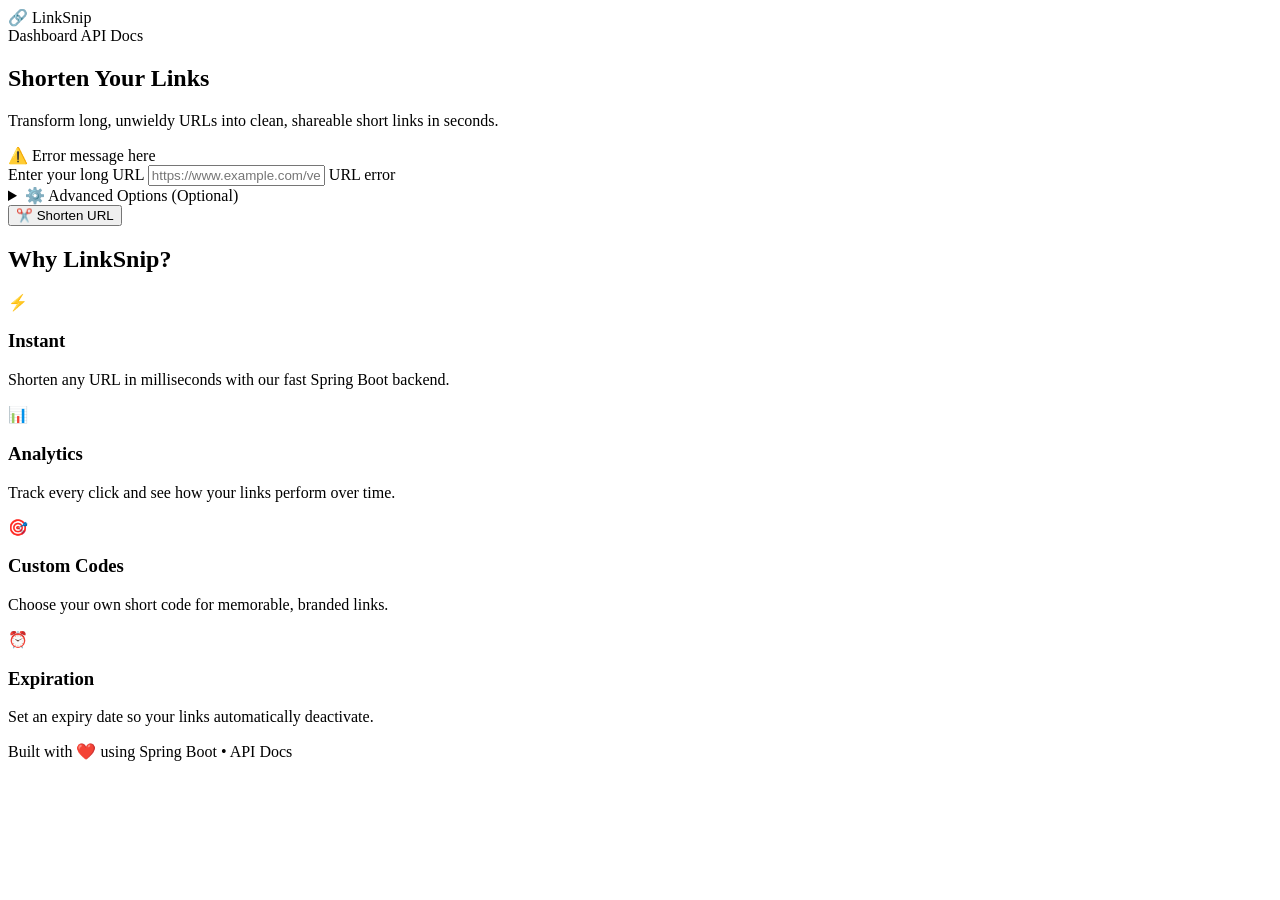
<file: src/main/resources/templates/index.html>
<!DOCTYPE html>
<!--
    Thymeleaf Namespace: xmlns:th="http://www.thymeleaf.org"
    This enables th:* attributes which Thymeleaf processes server-side
    before sending HTML to the browser.
-->
<html lang="en" xmlns:th="http://www.thymeleaf.org">
<head>
    <meta charset="UTF-8">
    <meta name="viewport" content="width=device-width, initial-scale=1.0">
    <title>LinkSnip — URL Shortener</title>

    <!-- Google Fonts -->
    <link rel="preconnect" href="https://fonts.googleapis.com">
    <link href="https://fonts.googleapis.com/css2?family=Inter:wght@300;400;500;600;700&display=swap" rel="stylesheet">

    <!-- Custom Stylesheet -->
    <link rel="stylesheet" th:href="@{/css/style.css}">
    <!--
        th:href="@{/css/style.css}"
        @{} is a Thymeleaf URL expression — it generates the correct URL
        including the context path (e.g., /myapp/css/style.css if deployed at /myapp)
    -->
</head>
<body>

<!-- ── Navigation Bar ─────────────────────────────────── -->
<nav class="navbar">
    <div class="container">
        <a th:href="@{/}" class="nav-brand">
            🔗 LinkSnip
        </a>
        <div class="nav-links">
            <a th:href="@{/dashboard}">Dashboard</a>
            <a th:href="@{/swagger-ui.html}" target="_blank">API Docs</a>
        </div>
    </div>
</nav>

<!-- ── Hero Section ───────────────────────────────────── -->
<main>
    <section class="hero">
        <div class="container">
            <h1 class="hero-title">Shorten Your Links</h1>
            <p class="hero-subtitle">
                Transform long, unwieldy URLs into clean, shareable short links in seconds.
            </p>

            <!-- ── URL Shortening Form ─────────────────────────────── -->
            <!--
                th:action="@{/shorten}" → form submits to POST /shorten
                th:object="${urlRequest}" → binds form to the CreateUrlRequest object
                                           from model.addAttribute("urlRequest", ...)
            -->
            <div class="form-card">
                <form th:action="@{/shorten}" th:object="${urlRequest}" method="post">

                    <!-- Error message from controller (non-validation errors) -->
                    <!--
                        th:if="${errorMessage}" → only shows this div if errorMessage exists in model
                        th:text="${errorMessage}" → sets the text content to the error message
                    -->
                    <div class="alert alert-error" th:if="${errorMessage}">
                        <span>⚠️ </span><span th:text="${errorMessage}">Error message here</span>
                    </div>

                    <!-- Original URL Input -->
                    <div class="form-group">
                        <label for="originalUrl" class="form-label">Enter your long URL</label>
                        <!--
                            th:field="*{originalUrl}" binds this input to the originalUrl field
                            of the th:object (urlRequest). It automatically sets:
                              - name="originalUrl"
                              - id="originalUrl"
                              - value="${urlRequest.originalUrl}" (for re-population on error)
                        -->
                        <input
                            type="url"
                            id="originalUrl"
                            th:field="*{originalUrl}"
                            class="form-input"
                            placeholder="https://www.example.com/very/long/url/that/needs/shortening"
                            required
                        />
                        <!--
                            th:if="${#fields.hasErrors('originalUrl')}" → shows only if validation failed
                            th:errors="*{originalUrl}" → displays the validation error message
                        -->
                        <span class="form-error" th:if="${#fields.hasErrors('originalUrl')}"
                              th:errors="*{originalUrl}">URL error</span>
                    </div>

                    <!-- Advanced Options (collapsible) -->
                    <details class="advanced-options">
                        <summary>⚙️ Advanced Options (Optional)</summary>

                        <div class="advanced-grid">
                            <!-- Custom Short Code -->
                            <div class="form-group">
                                <label for="customCode" class="form-label">Custom Short Code</label>
                                <div class="input-prefix-wrapper">
                                    <span class="input-prefix">linksnip.io/</span>
                                    <input
                                        type="text"
                                        id="customCode"
                                        th:field="*{customCode}"
                                        class="form-input"
                                        placeholder="my-custom-code"
                                        maxlength="20"
                                    />
                                </div>
                                <span class="form-error" th:if="${#fields.hasErrors('customCode')}"
                                      th:errors="*{customCode}">Custom code error</span>
                                <small class="form-hint">3–20 chars, letters/numbers/hyphens only</small>
                            </div>

                            <!-- Title -->
                            <div class="form-group">
                                <label for="title" class="form-label">Title (Optional)</label>
                                <input
                                    type="text"
                                    id="title"
                                    th:field="*{title}"
                                    class="form-input"
                                    placeholder="e.g., My Product Launch"
                                    maxlength="255"
                                />
                            </div>

                            <!-- Expiration Date -->
                            <div class="form-group">
                                <label for="expiresAt" class="form-label">Expires At (Optional)</label>
                                <input
                                    type="datetime-local"
                                    id="expiresAt"
                                    name="expiresAt"
                                    class="form-input"
                                />
                                <small class="form-hint">Leave blank for no expiration</small>
                            </div>
                        </div>
                    </details>

                    <!-- Submit Button -->
                    <button type="submit" class="btn btn-primary btn-lg">
                        ✂️ Shorten URL
                    </button>
                </form>
            </div>
        </div>
    </section>

    <!-- ── Features Section ─────────────────────────────── -->
    <section class="features">
        <div class="container">
            <h2 class="section-title">Why LinkSnip?</h2>
            <div class="features-grid">
                <div class="feature-card">
                    <div class="feature-icon">⚡</div>
                    <h3>Instant</h3>
                    <p>Shorten any URL in milliseconds with our fast Spring Boot backend.</p>
                </div>
                <div class="feature-card">
                    <div class="feature-icon">📊</div>
                    <h3>Analytics</h3>
                    <p>Track every click and see how your links perform over time.</p>
                </div>
                <div class="feature-card">
                    <div class="feature-icon">🎯</div>
                    <h3>Custom Codes</h3>
                    <p>Choose your own short code for memorable, branded links.</p>
                </div>
                <div class="feature-card">
                    <div class="feature-icon">⏰</div>
                    <h3>Expiration</h3>
                    <p>Set an expiry date so your links automatically deactivate.</p>
                </div>
            </div>
        </div>
    </section>
</main>

<!-- ── Footer ─────────────────────────────────────────── -->
<footer class="footer">
    <div class="container">
        <p>Built with ❤️ using Spring Boot • <a th:href="@{/swagger-ui.html}" target="_blank">API Docs</a></p>
    </div>
</footer>

<script th:src="@{/js/main.js}"></script>
</body>
</html>
</file>
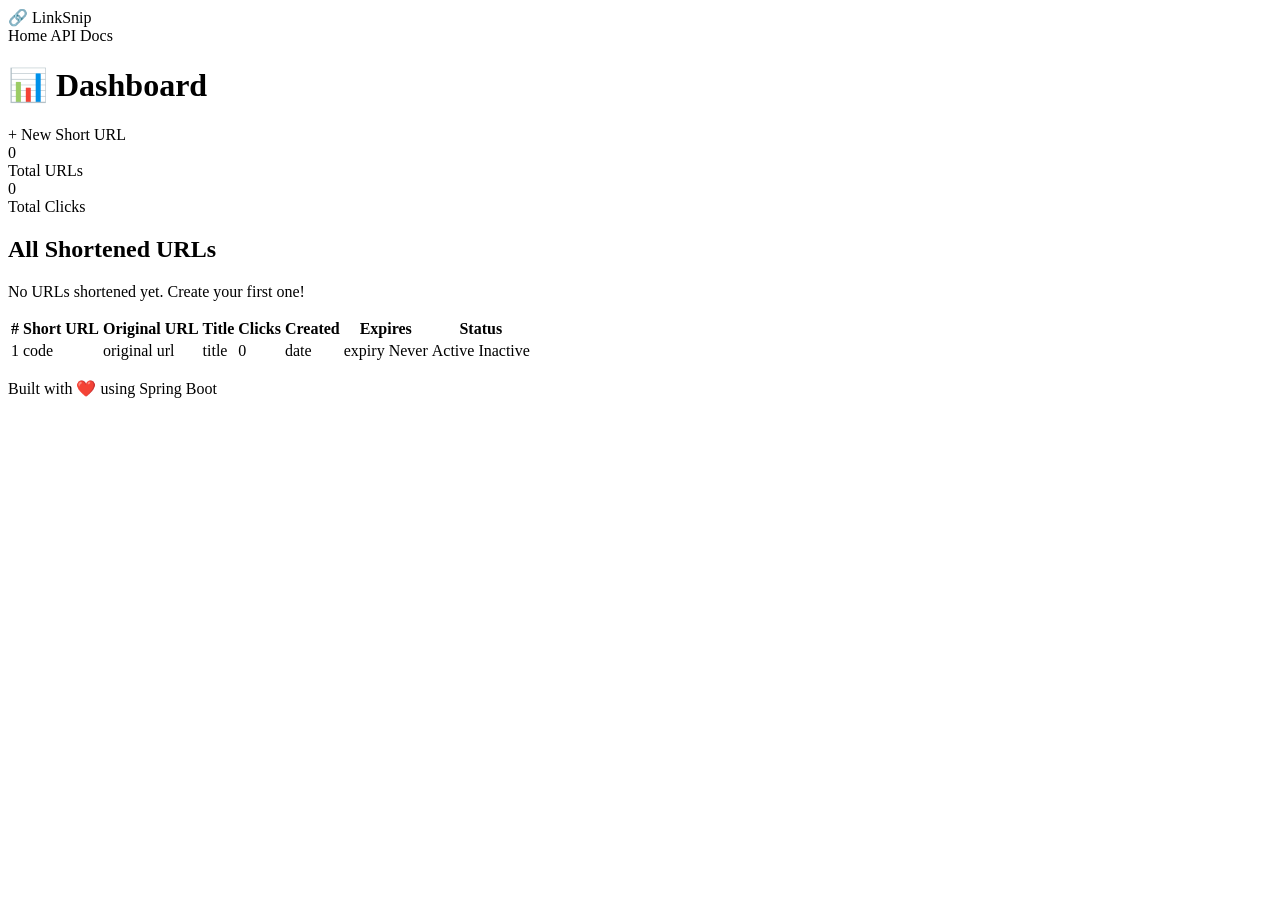
<file: src/main/resources/templates/dashboard.html>
<!DOCTYPE html>
<html lang="en" xmlns:th="http://www.thymeleaf.org">
<head>
    <meta charset="UTF-8">
    <meta name="viewport" content="width=device-width, initial-scale=1.0">
    <title>Dashboard — LinkSnip</title>
    <link rel="preconnect" href="https://fonts.googleapis.com">
    <link href="https://fonts.googleapis.com/css2?family=Inter:wght@300;400;500;600;700&display=swap" rel="stylesheet">
    <link rel="stylesheet" th:href="@{/css/style.css}">
</head>
<body>

<nav class="navbar">
    <div class="container">
        <a th:href="@{/}" class="nav-brand">🔗 LinkSnip</a>
        <div class="nav-links">
            <a th:href="@{/}">Home</a>
            <a th:href="@{/swagger-ui.html}" target="_blank">API Docs</a>
        </div>
    </div>
</nav>

<main class="dashboard-main">
    <div class="container">
        <div class="dashboard-header">
            <h1>📊 Dashboard</h1>
            <a th:href="@{/}" class="btn btn-primary">+ New Short URL</a>
        </div>

        <!-- Stats Summary Cards -->
        <div class="stats-grid">
            <div class="stat-card">
                <div class="stat-number" th:text="${totalUrls}">0</div>
                <div class="stat-label">Total URLs</div>
            </div>
            <div class="stat-card">
                <div class="stat-number" th:text="${totalClicks}">0</div>
                <div class="stat-label">Total Clicks</div>
            </div>
        </div>

        <!-- URLs Table -->
        <div class="table-card">
            <div class="table-header">
                <h2>All Shortened URLs</h2>
            </div>

            <!--
                th:if="${#lists.isEmpty(urls)}" → shows if the list is empty
                th:unless is the opposite of th:if
            -->
            <div class="empty-state" th:if="${#lists.isEmpty(urls)}">
                <p>No URLs shortened yet. <a th:href="@{/}">Create your first one!</a></p>
            </div>

            <div class="table-wrapper" th:unless="${#lists.isEmpty(urls)}">
                <table class="data-table">
                    <thead>
                        <tr>
                            <th>#</th>
                            <th>Short URL</th>
                            <th>Original URL</th>
                            <th>Title</th>
                            <th>Clicks</th>
                            <th>Created</th>
                            <th>Expires</th>
                            <th>Status</th>
                        </tr>
                    </thead>
                    <tbody>
                        <!--
                            th:each="url, stat : ${urls}"
                            Loops over the urls list from the model.
                            url  = current item
                            stat = loop statistics (stat.index, stat.count, stat.even, stat.odd)
                        -->
                        <tr th:each="url, stat : ${urls}"
                            th:class="${!url.isActive} ? 'row-inactive' : ''">

                            <!-- Row number -->
                            <td th:text="${stat.count}">1</td>

                            <!-- Short URL (clickable link) -->
                            <td>
                                <a th:href="${url.shortUrl}"
                                   th:text="${url.shortCode}"
                                   target="_blank"
                                   class="short-code-link">
                                    code
                                </a>
                            </td>

                            <!-- Original URL (truncated) -->
                            <td>
                                <span class="url-truncate" th:title="${url.originalUrl}"
                                      th:text="${#strings.abbreviate(url.originalUrl, 50)}">
                                    original url
                                </span>
                            </td>

                            <!-- Title (or dash if not set) -->
                            <td>
                                <!--
                                    th:text="${url.title} ?: '—'"
                                    ?: is Thymeleaf's Elvis operator
                                    If url.title is null/empty, show '—'
                                -->
                                <span th:text="${url.title} ?: '—'">title</span>
                            </td>

                            <!-- Click count with badge styling -->
                            <td>
                                <span class="click-badge" th:text="${url.clickCount}">0</span>
                            </td>

                            <!-- Created date -->
                            <td th:text="${#temporals.format(url.createdAt, 'dd MMM yy')}">date</td>

                            <!-- Expiry date -->
                            <td>
                                <span th:if="${url.expiresAt}"
                                      th:text="${#temporals.format(url.expiresAt, 'dd MMM yy')}">
                                    expiry
                                </span>
                                <span th:unless="${url.expiresAt}" class="muted">Never</span>
                            </td>

                            <!-- Active/Inactive badge -->
                            <td>
                                <span th:if="${url.isActive}" class="badge badge-active">Active</span>
                                <span th:unless="${url.isActive}" class="badge badge-inactive">Inactive</span>
                            </td>
                        </tr>
                    </tbody>
                </table>
            </div>
        </div>
    </div>
</main>

<footer class="footer">
    <div class="container">
        <p>Built with ❤️ using Spring Boot</p>
    </div>
</footer>

<script th:src="@{/js/main.js}"></script>
</body>
</html>
</file>
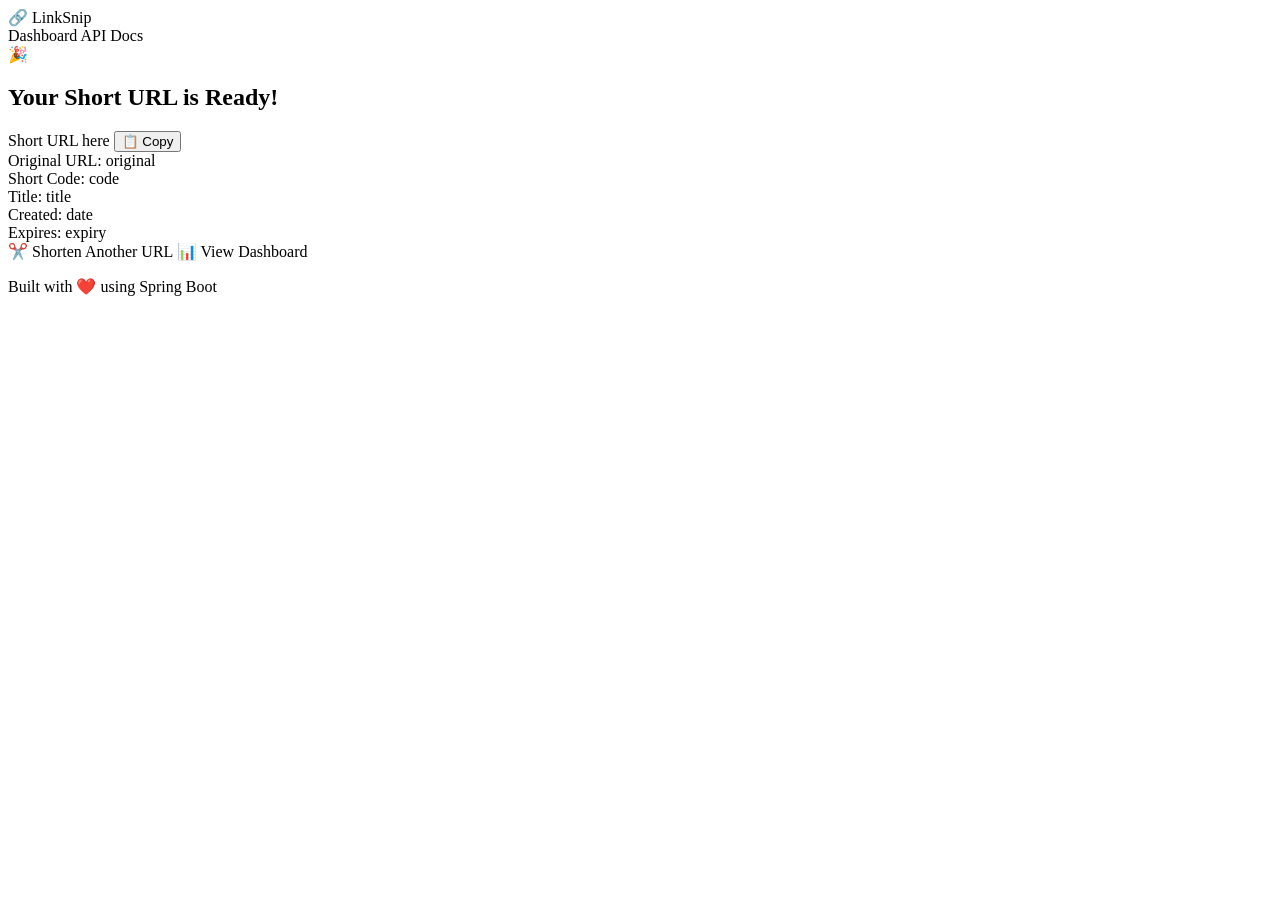
<file: src/main/resources/templates/result.html>
<!DOCTYPE html>
<html lang="en" xmlns:th="http://www.thymeleaf.org">
<head>
    <meta charset="UTF-8">
    <meta name="viewport" content="width=device-width, initial-scale=1.0">
    <title>URL Shortened! — LinkSnip</title>
    <link rel="preconnect" href="https://fonts.googleapis.com">
    <link href="https://fonts.googleapis.com/css2?family=Inter:wght@300;400;500;600;700&display=swap" rel="stylesheet">
    <link rel="stylesheet" th:href="@{/css/style.css}">
</head>
<body>

<nav class="navbar">
    <div class="container">
        <a th:href="@{/}" class="nav-brand">🔗 LinkSnip</a>
        <div class="nav-links">
            <a th:href="@{/dashboard}">Dashboard</a>
            <a th:href="@{/swagger-ui.html}" target="_blank">API Docs</a>
        </div>
    </div>
</nav>

<main>
    <section class="hero">
        <div class="container">

            <!--
                th:if="${success}" → this entire block renders only if
                the "success" flash attribute is in the model (set by WebController)
            -->
            <div class="result-card" th:if="${success}">
                <div class="success-icon">🎉</div>
                <h1 class="result-title">Your Short URL is Ready!</h1>

                <!--
                    th:text="${result.shortUrl}" → renders the shortUrl field
                    from the UrlResponse object stored in the "result" flash attribute
                -->
                <div class="short-url-display">
                    <a th:href="${result.shortUrl}" th:text="${result.shortUrl}"
                       target="_blank" class="short-url-link">
                        Short URL here
                    </a>
                    <button onclick="copyToClipboard()" class="btn btn-copy" id="copyBtn">
                        📋 Copy
                    </button>
                </div>

                <!-- Hidden input for JavaScript clipboard copy -->
                <input type="hidden" id="shortUrlValue" th:value="${result.shortUrl}">

                <!-- URL Details Panel -->
                <div class="details-panel">
                    <div class="detail-row">
                        <span class="detail-label">Original URL:</span>
                        <span class="detail-value truncate" th:text="${result.originalUrl}">original</span>
                    </div>
                    <div class="detail-row">
                        <span class="detail-label">Short Code:</span>
                        <span class="detail-value code" th:text="${result.shortCode}">code</span>
                    </div>
                    <div class="detail-row" th:if="${result.title}">
                        <span class="detail-label">Title:</span>
                        <span class="detail-value" th:text="${result.title}">title</span>
                    </div>
                    <div class="detail-row">
                        <span class="detail-label">Created:</span>
                        <!--
                            #temporals.format() is a Thymeleaf utility for formatting dates.
                            'dd MMM yyyy, HH:mm' = "15 Jan 2024, 10:30"
                        -->
                        <span class="detail-value"
                              th:text="${#temporals.format(result.createdAt, 'dd MMM yyyy, HH:mm')}">
                            date
                        </span>
                    </div>
                    <div class="detail-row" th:if="${result.expiresAt}">
                        <span class="detail-label">Expires:</span>
                        <span class="detail-value"
                              th:text="${#temporals.format(result.expiresAt, 'dd MMM yyyy, HH:mm')}">
                            expiry
                        </span>
                    </div>
                </div>

                <!-- Action Buttons -->
                <div class="action-buttons">
                    <a th:href="@{/}" class="btn btn-primary">✂️ Shorten Another URL</a>
                    <a th:href="@{/dashboard}" class="btn btn-secondary">📊 View Dashboard</a>
                </div>
            </div>

        </div>
    </section>
</main>

<footer class="footer">
    <div class="container">
        <p>Built with ❤️ using Spring Boot</p>
    </div>
</footer>

<script th:src="@{/js/main.js}"></script>
<script>
    function copyToClipboard() {
        const url = document.getElementById('shortUrlValue').value;
        navigator.clipboard.writeText(url).then(() => {
            const btn = document.getElementById('copyBtn');
            btn.textContent = '✅ Copied!';
            btn.classList.add('copied');
            setTimeout(() => {
                btn.textContent = '📋 Copy';
                btn.classList.remove('copied');
            }, 2000);
        });
    }
</script>
</body>
</html>
</file>
